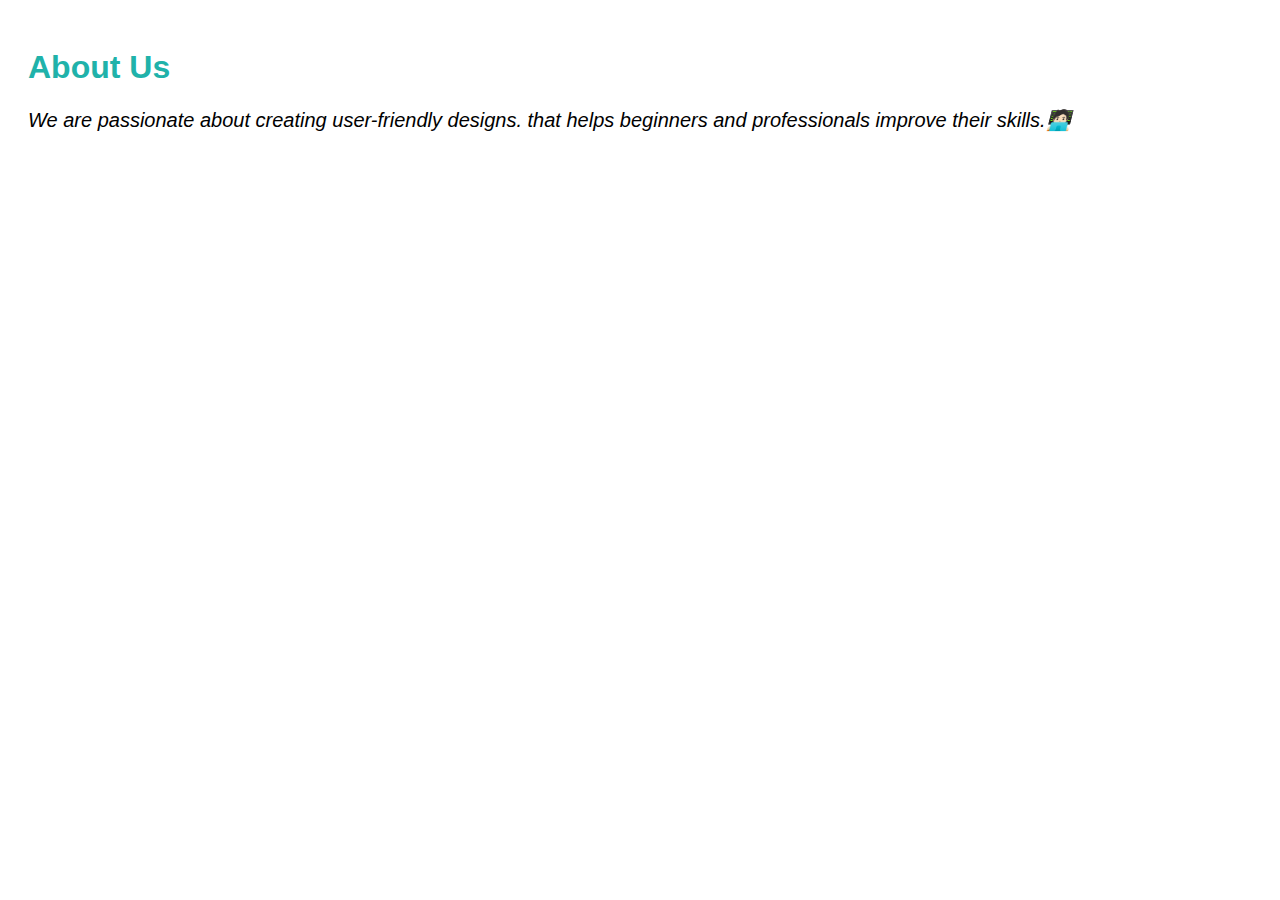
<file: about.html>
<!DOCTYPE html>
<html>
<head>
  <title>About Us</title>
  <style>
    body {
      font-family: Arial, sans-serif;
      padding: 20px;
    }
    h1 {
        color: lightseagreen;
    }
    p{
        font-size: 20px;
    }
  </style>
</head>
<body>
  <h1>About Us</h1>
  <p><i>
    We are passionate about creating user-friendly designs.
    that helps beginners and professionals improve their skills.🧑🏻‍💻</i></p>
</body>
</html>
</file>
